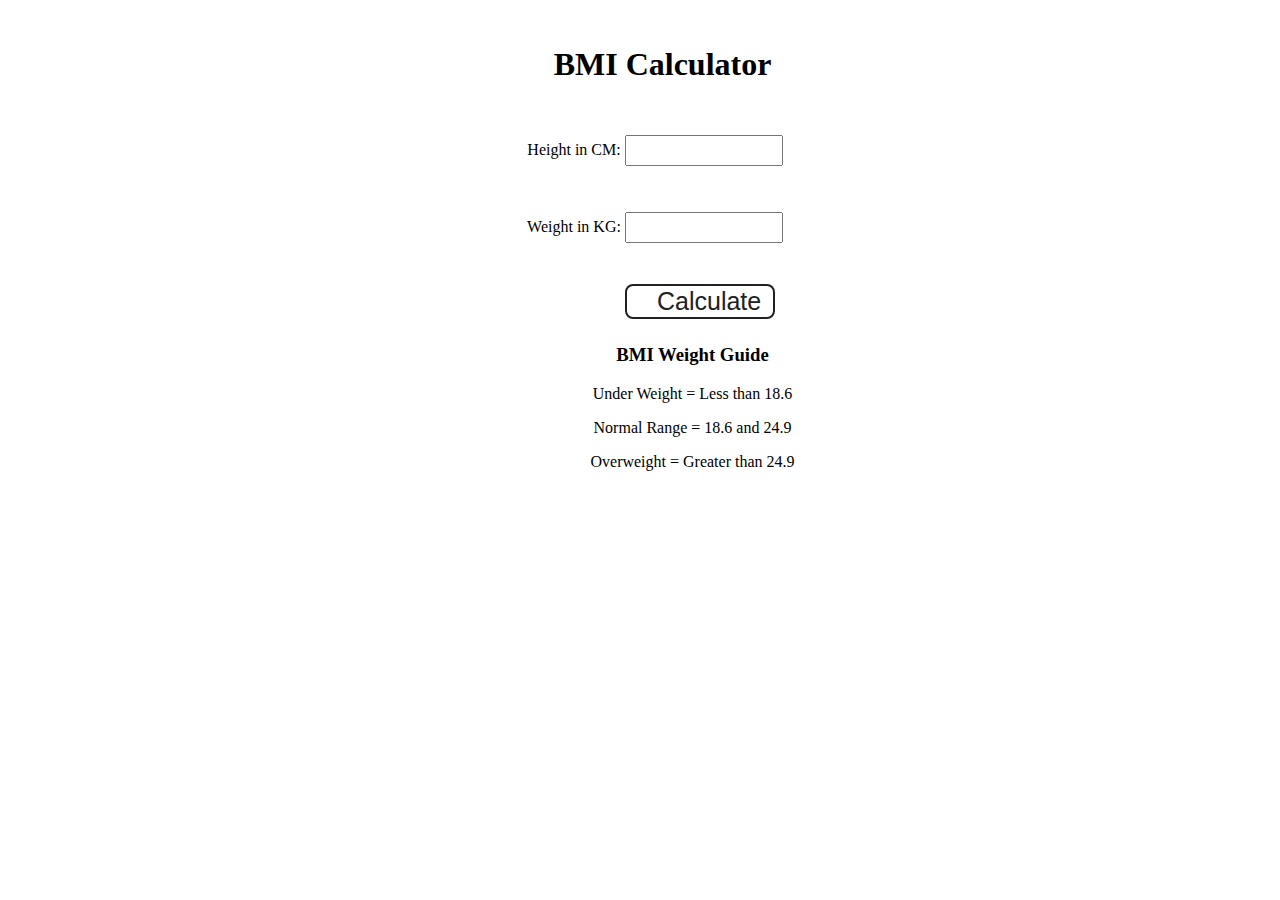
<file: BMI Calculator/index.html>
<!DOCTYPE html>
<html lang="en">
  <head>
    <meta charset="UTF-8" />
    <meta name="viewport" content="width=device-width, initial-scale=1.0" />
    <meta http-equiv="X-UA-Compatible" content="ie=edge" />
    <link rel="stylesheet" href="style.css" />
    <script src="script.js" defer></script>
    <title>BMI Calculator</title>
  </head>
  <body>
    <div class="container">
      <h1>BMI Calculator</h1>
      <form>
        <p><label>Height in CM: </label><input type="text" id="height" /></p>
        <p><label>Weight in KG: </label><input type="text" id="weight" /></p>
        <button>Calculate</button>
        <div id="results"></div>
        <div id="weight-guide">
          <h3>BMI Weight Guide</h3>
          <p>Under Weight = Less than 18.6</p>
          <p>Normal Range = 18.6 and 24.9</p>
          <p>Overweight = Greater than 24.9</p>
        </div>
      </form>
    </div>
  </body>
</html>
</file>
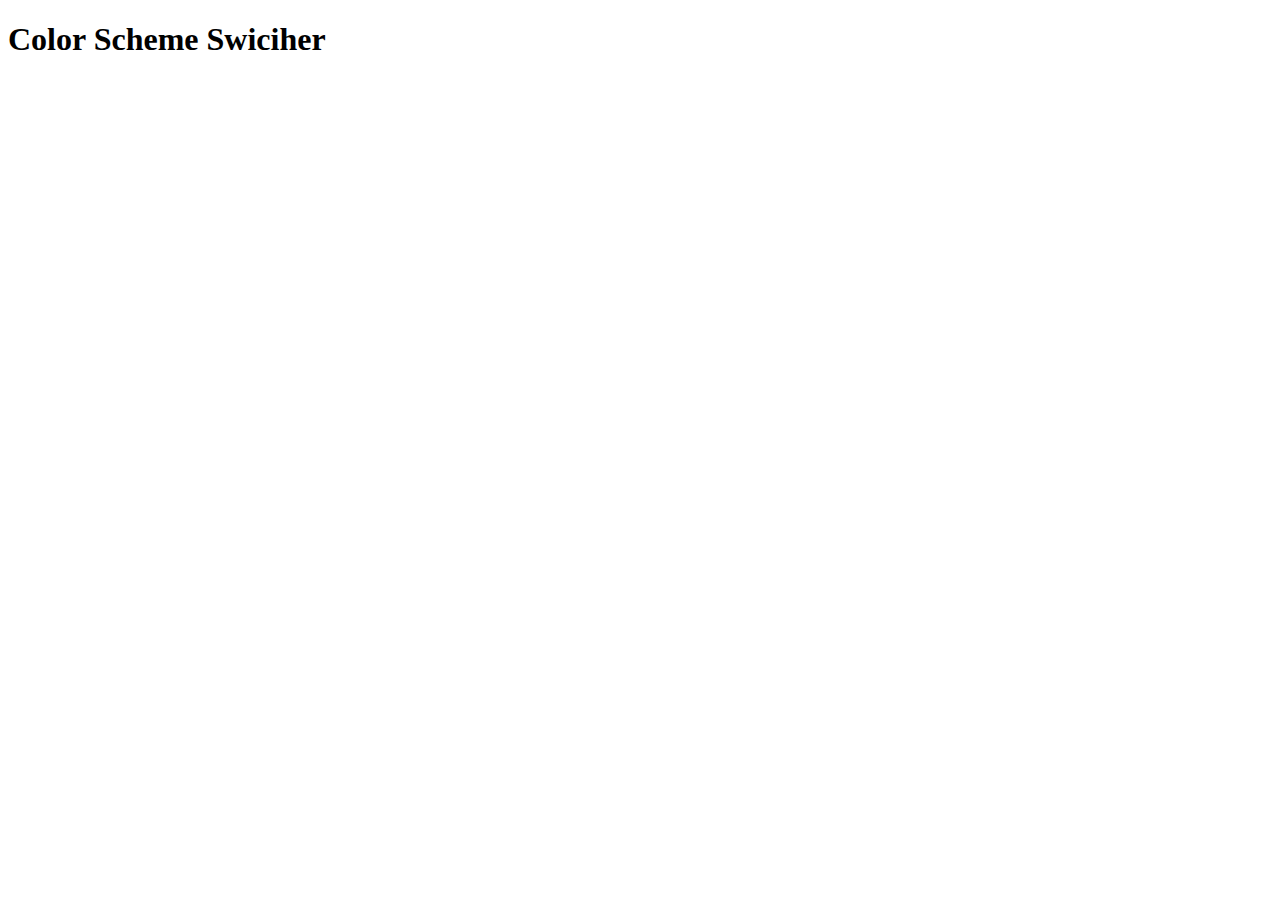
<file: project1.html>
<!DOCTYPE html>
<html lang="en">
<head>
    <meta charset="UTF-8">
    <meta name="viewport" content="width=device-width, initial-scale=1.0">
    <title>Color Scheme Swiciher</title>
    <link rel="stylesheet" href="projec1.css">
    <script src="project1.js" defer></script>
</head>
<body>
    <div class='Canvas'>
        <h1>Color Scheme Swiciher</h1>
        <span class="button" id="grey"></span>
        <span class="button" id="white"></span>
        <span class="button" id="blue"></span>
        <span class="button" id="black"></span>
    </div>
</body>
</html>
</file>
<file: BMI Calculator/style.css>
.container {
  text-align: center;
  padding-left: 30px;
}
#height,
#weight {
  width: 150px;
  height: 25px;
  margin-top: 30px;
}

#weight-guide {
  margin-left: 75px;
  margin-top: 25px;
}

#results {
  font-size: 35px;
  margin-left: 90px;
  margin-top: 20px;
  color: black;
}

button {
  width: 150px;
  height: 35px;
  margin-left: 90px;
  margin-top: 25px;
  background-color: #fff;
  padding: 1px 30px;
  border-radius: 8px;
  color: #212121;
  text-decoration: none;
  border: 2px solid #212121;
  font-size: 25px;
}

h1 {
  padding-left: 15px;
  padding-top: 25px;
}
</file>
<file: projec1.css>

</file>
